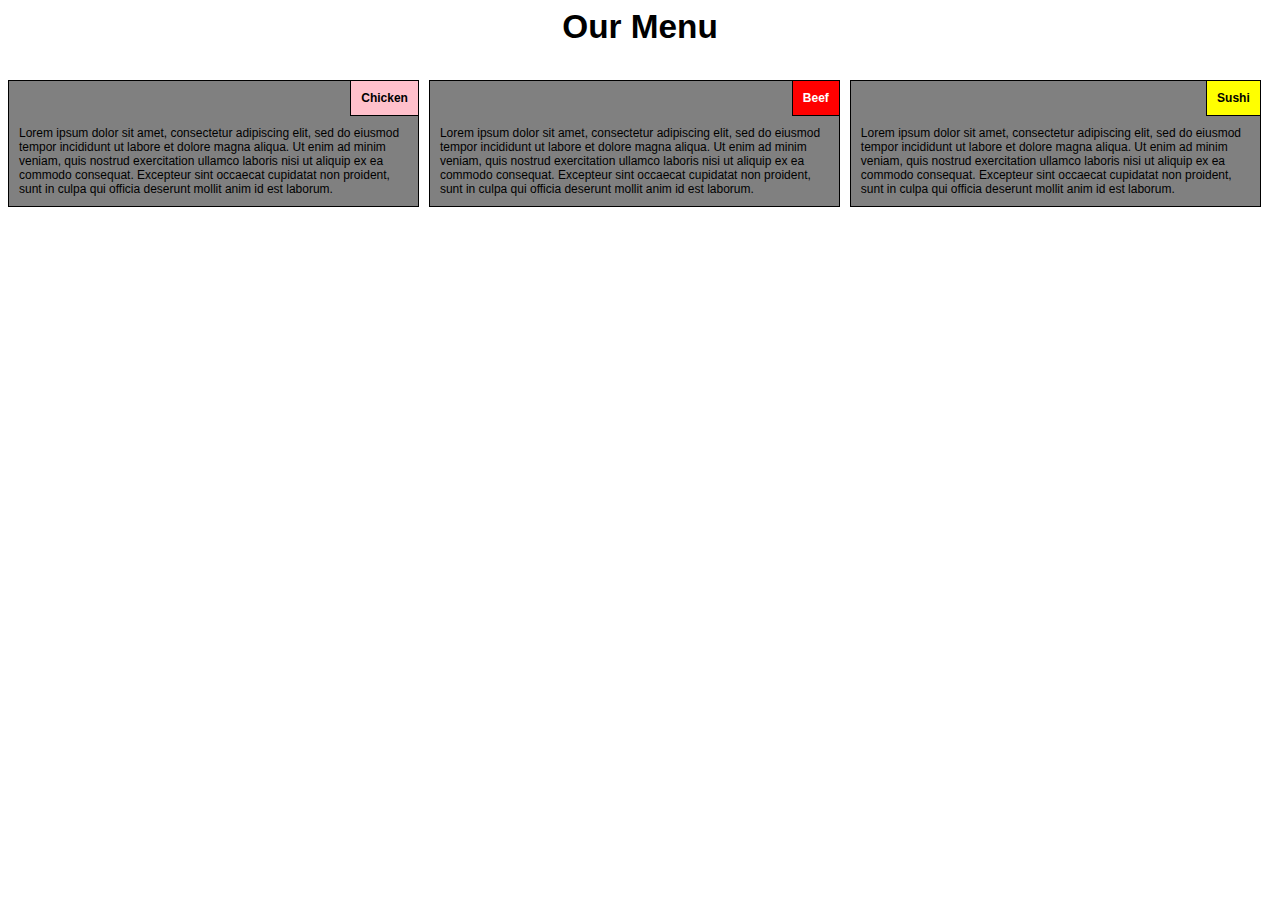
<file: module2_solution/index.html>
<html>
    <head>
        <link rel="stylesheet" href="module_2.css">
        <meta charset="UTF-8">
        <meta http-equiv="X-UA-Compatible" content="IE=edge">
        <meta name="viewport" content="width=device-width, initial-scale=1.0">
    </head>
    <body>
        <h1>Our Menu</h1>
        <div class= "row">
            <div class="col-lg col-md col-sm container" id="chicken">
                <p id="chicken1">Chicken</p>
                <p>Lorem ipsum dolor sit amet, consectetur adipiscing elit, sed do eiusmod tempor incididunt ut labore et dolore magna aliqua. Ut enim ad minim veniam, quis nostrud exercitation ullamco laboris nisi ut aliquip ex ea commodo consequat.
                    Excepteur sint occaecat cupidatat non proident, sunt in culpa qui officia deserunt mollit anim id est laborum.</p>
            </div>
            
            <div class="col-lg col-md col-sm container" id="beef">
                <p id="beef2">Beef</p>
                <p>Lorem ipsum dolor sit amet, consectetur adipiscing elit, sed do eiusmod tempor incididunt ut labore et dolore magna aliqua. Ut enim ad minim veniam, quis nostrud exercitation ullamco laboris nisi ut aliquip ex ea commodo consequat.
                    Excepteur sint occaecat cupidatat non proident, sunt in culpa qui officia deserunt mollit anim id est laborum.</p>
            </div>
            
            <div class="col-lg col-md1 col-sm container" id="sushi">
                <p id="sushi3">Sushi</p>
                <p>Lorem ipsum dolor sit amet, consectetur adipiscing elit, sed do eiusmod tempor incididunt ut labore et dolore magna aliqua. Ut enim ad minim veniam, quis nostrud exercitation ullamco laboris nisi ut aliquip ex ea commodo consequat.
                    Excepteur sint occaecat cupidatat non proident, sunt in culpa qui officia deserunt mollit anim id est laborum.</p>
            </div>
        
        </div>

    </body>
</html>
</file>
<file: module2_solution/module_2.css>
@media screen and (min-width: 992px) {

    .col-lg {

    float:left;
    

    }

    .col-lg {
        width: 33.3%;
    }


}


@media screen and (min-width: 768px) and (max-width: 991px) {

    .col-md, .col-md1 {

    float:left;
  

    }

    .col-md {
        width: 50%;
    }

    .col-md1 {
        width: 100%;
    }


}


@media screen and (max-width: 767px) { /*switched from min width 12.13.21 4:12pm */

    .col-sm {

    float:left;

    }

    .col-sm {
        width: 100%;
    }



}

* {
    box-sizing: border-box;
    font-family: Verdana, Geneva, Tahoma, sans-serif;
    font-size: 9pt;
   
    
}



h1 { /* ICE 001 */

    text-align: center;
    font-size: 25pt;
}

.row {
    width: 100%;
}

.container {
    position:relative;
/*     border: 2px solid black; */
    /* removed margin from here and placed on p tag */
}

p {
    border: 1px solid black;
    background-color: grey;
    padding:45px 10px 10px 10px;
    margin-right: 10px;
    overflow:hidden;


}

#chicken1 {
    border: black solid 1px;
    background-color: pink;
    color: black;
    font-weight: bold;
    position:absolute;
    padding: 10px;
    right:0px;
    top: 0px;
}

#beef2 {
    border: black solid 1px;
    background-color: red;
    color: white;
    font-weight: bold;
    position:absolute;
    padding: 10px;
    right:0px;
    top: 0px;
}

#sushi3 {
    border: black solid 1px;
    background-color: yellow;
    color: black;
    font-weight: bold;
    position:absolute;
    padding: 10px;
    right:0px;
    top: 0px;
}
</file>
